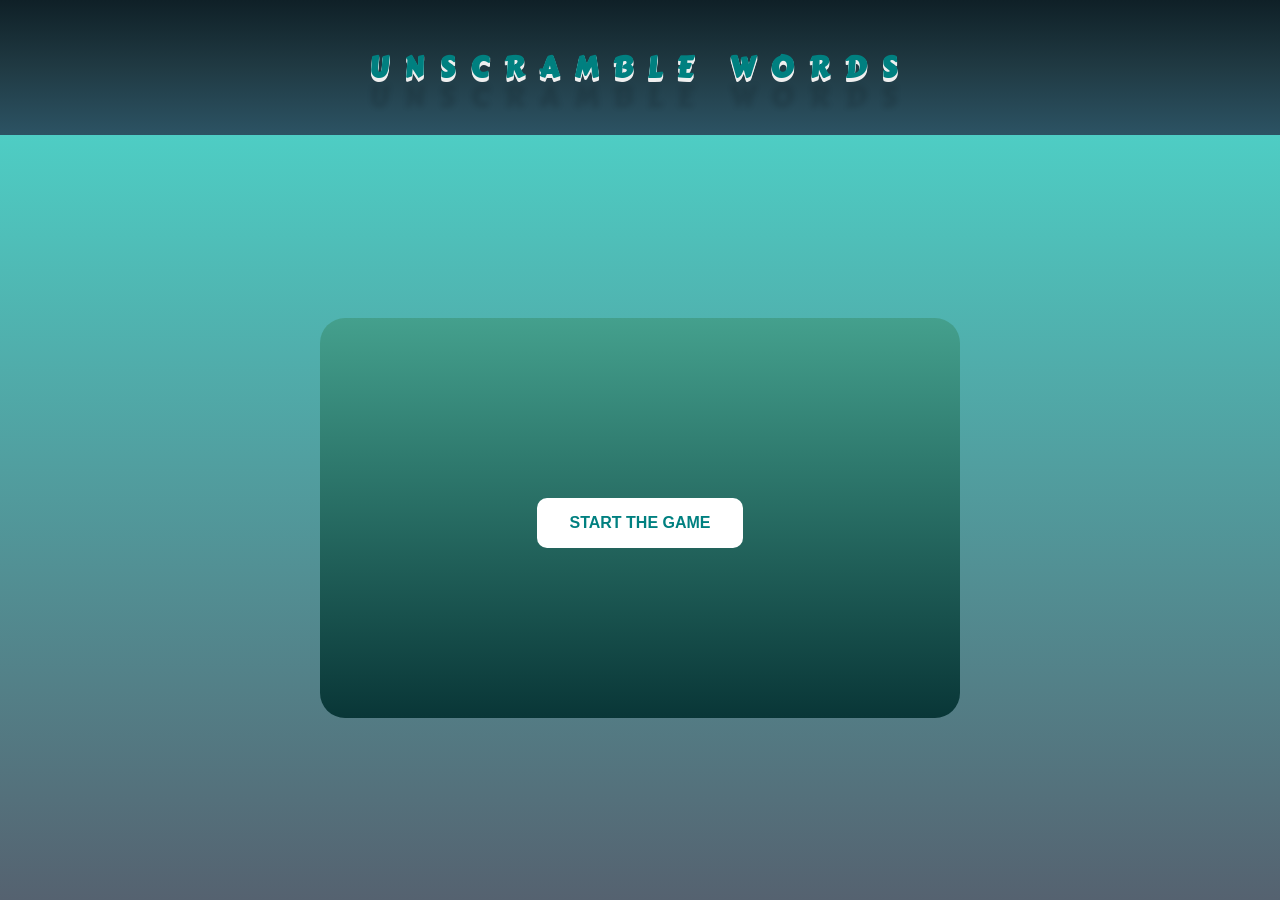
<file: index.html>
<!DOCTYPE html>
<html>
    <head>
        <title>Scramble Game</title>
        <link rel="stylesheet" href="scramble game.css">
        <link rel="stylesheet" href="https://fonts.googleapis.com/css?family=Carter+One|Source+Sans+Pro&display=swap">
        <script type="text/javascript" src="scramble game.js"></script>
    </head>
    <body>
        <header>
            <h1>Unscramble words</h1>
        </header>

        <section>
            <div class="game">
                <h3 class="msg"></h3>
                <input type="text" class="hidden">
                <button class="btn">Start The Game</button>
            </div>
        </section>
    </body>
</html>
</file>
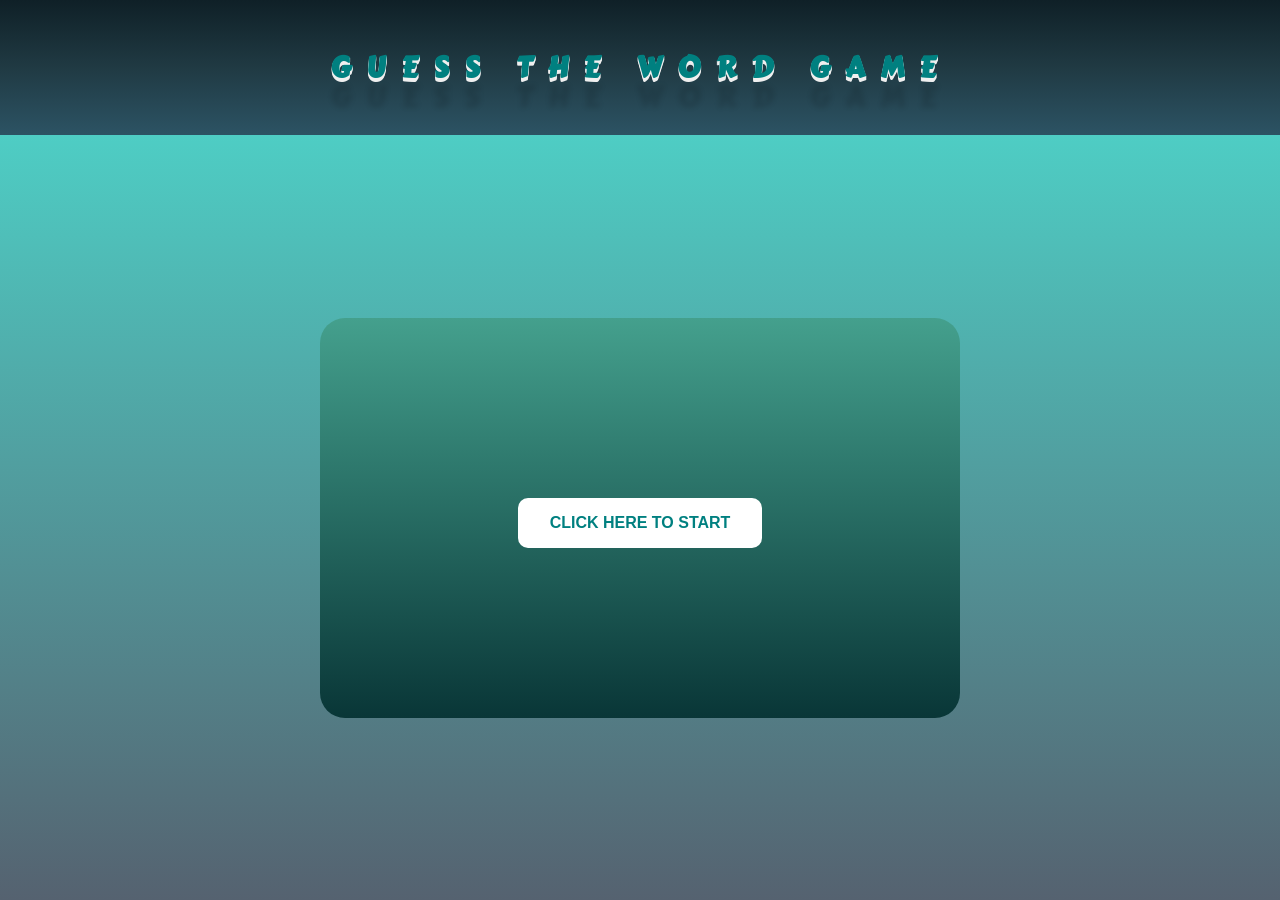
<file: scramble game.html>
<!DOCTYPE html>
<html>
    <head>
        <title>Scramble Game</title>
        <link rel="stylesheet" href="scramble game.css">
        <link rel="stylesheet" href="https://fonts.googleapis.com/css?family=Carter+One|Source+Sans+Pro&display=swap">
        <script type="text/javascript" src="scramble game.js"></script>
    </head>
    <body>
        <header>
            <h1>Guess the word game</h1>
        </header>

        <section>
            <div class="game">
                <h3 class="msg"></h3>
                <input type="text" class="hidden">
                <button class="btn">Click here to start</button>
            </div>
        </section>
    </body>
</html>
</file>
<file: scramble game.css>
*{
    margin: 0;
    padding: 0;
    box-sizing: border-box;
}
header{
    width: 100%;
    line-height: 15vh;
    background: linear-gradient(#0f2027,#203a43,#2c5364);
}
h1{
    font-family: 'Carter One',cursive;
    text-align: center;
    color: teal;
    font-size: 1.8rem;
    text-transform: uppercase;
    letter-spacing: 15px;
    text-shadow: 0 1px 0 #efefef,
                 0 2px 0 #efefef,
                 0 3px 0 #efefef,
                 0 4px 0 #efefef,
                 0 30px 5px rgba(0,0,0,0.1);
}
section{
    height: 85vh;
    display: flex;
    justify-content: center;
    align-items: center;
    background: linear-gradient(#4ecdc4,#556270);
}
.game{
    width: 50%;
    height: 400px;
    padding: 20px 0;
    background: linear-gradient(#44a08d,#093637);
    display: flex;
    flex-direction: column;
    justify-content: center;
    align-items: center;
    box-shadow: 0 8px 6px --6px black;
    font-family: 'Source Sans Pro',sans-serif;
    border-radius: 25px;
}
h3{
    text-align: center;
    font-size: 1.5rem;
    color: white;
}
input{
    width: 40%;
    padding: 15px 0;
    text-align: center;
    border-radius: 25px;
    outline: none;
    border: none;
    background-color: #dff9fb;
    color: black;
    margin: 2rem 0;
    font-size: 1.1rem;
}
button{
    font-size: 1rem;
    cursor: pointer;
    outline: none;
    border: #2f3542;
    text-decoration: none;
    margin-top: 10px;
    color: teal;
    border-radius: 10px;
    
}
button.btn{
    font-weight: 600;
    padding: 1rem 2rem;
    background: white;
    text-transform: uppercase;
    transition-property: all;
    transition-duration: 0.5s;
    transition-timing-function: cubic-bezier(0.65, -0.25, 0.25, 1.95);
}
button.btn:hover,button.btn:focus,button.btn:active{
    letter-spacing: 0.125rem;
    word-spacing: 0.2rem;
}
.hidden{
    display: none;
}
</file>
